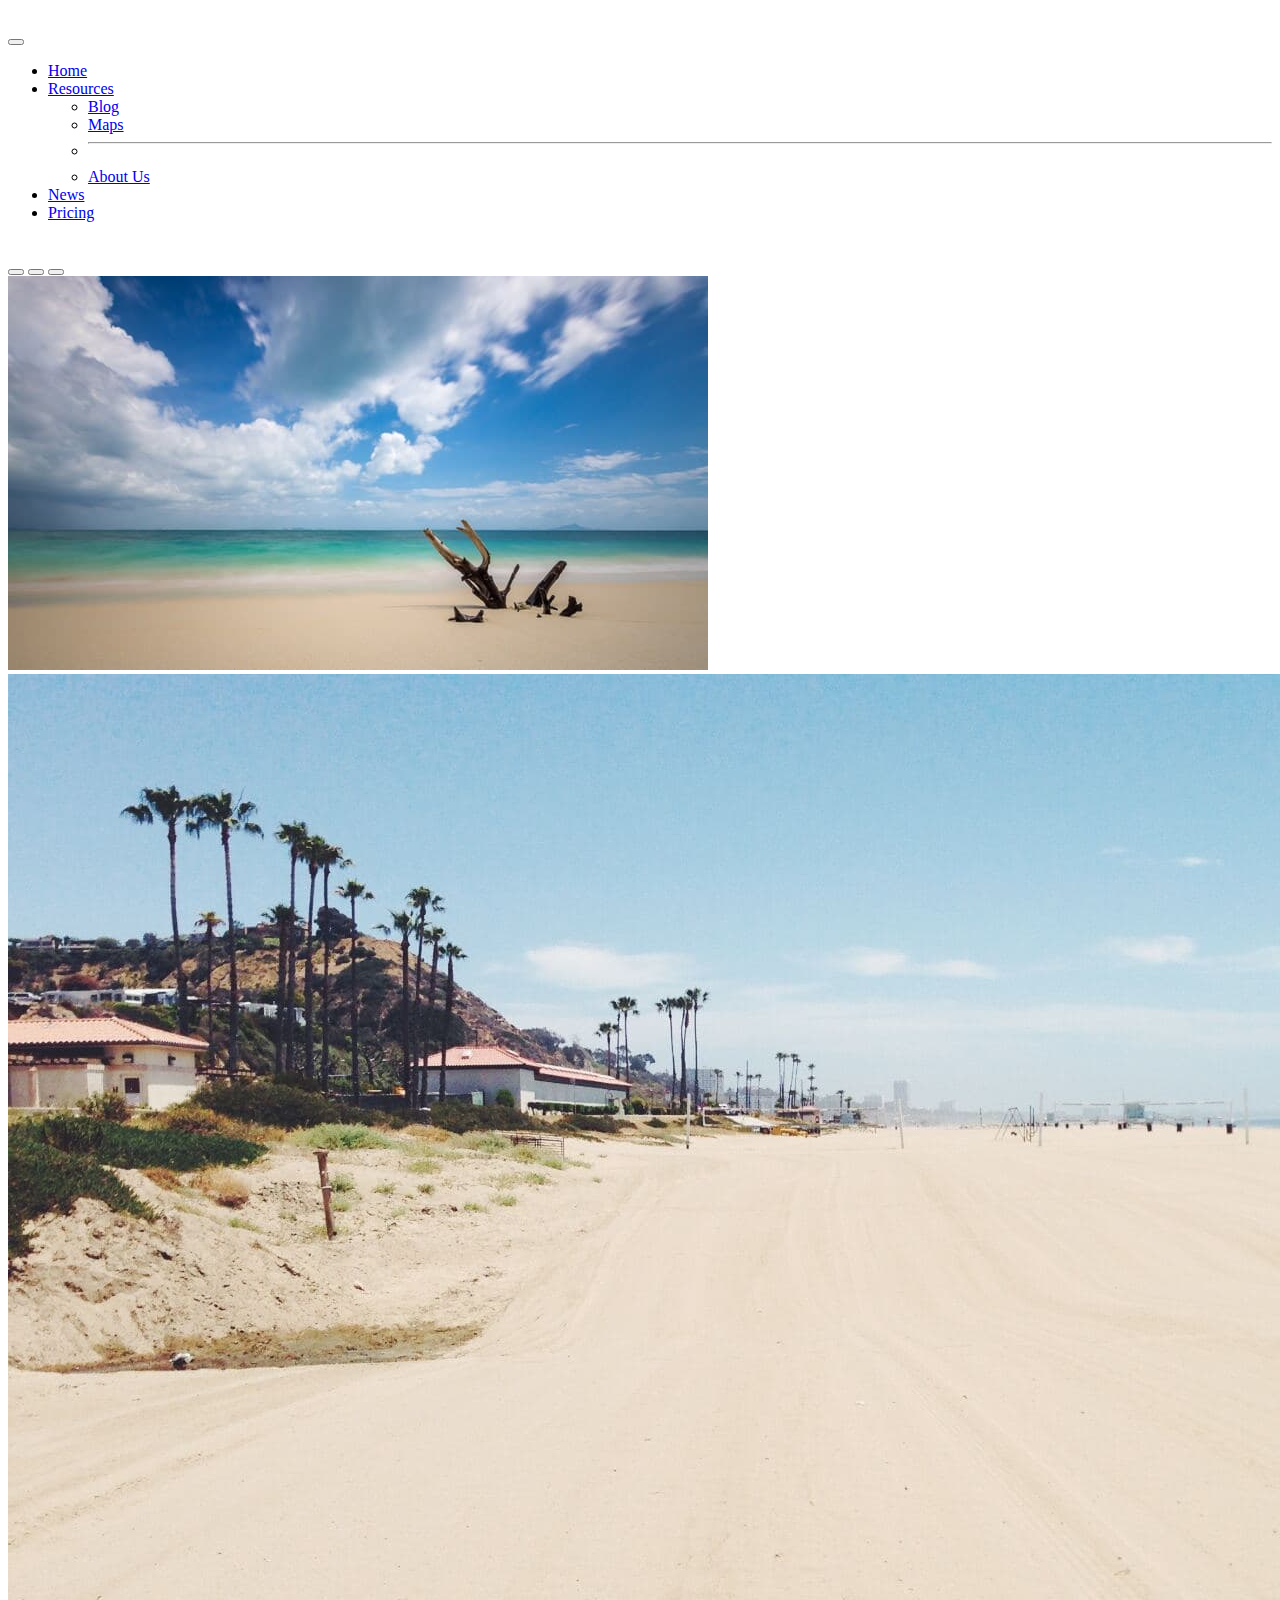
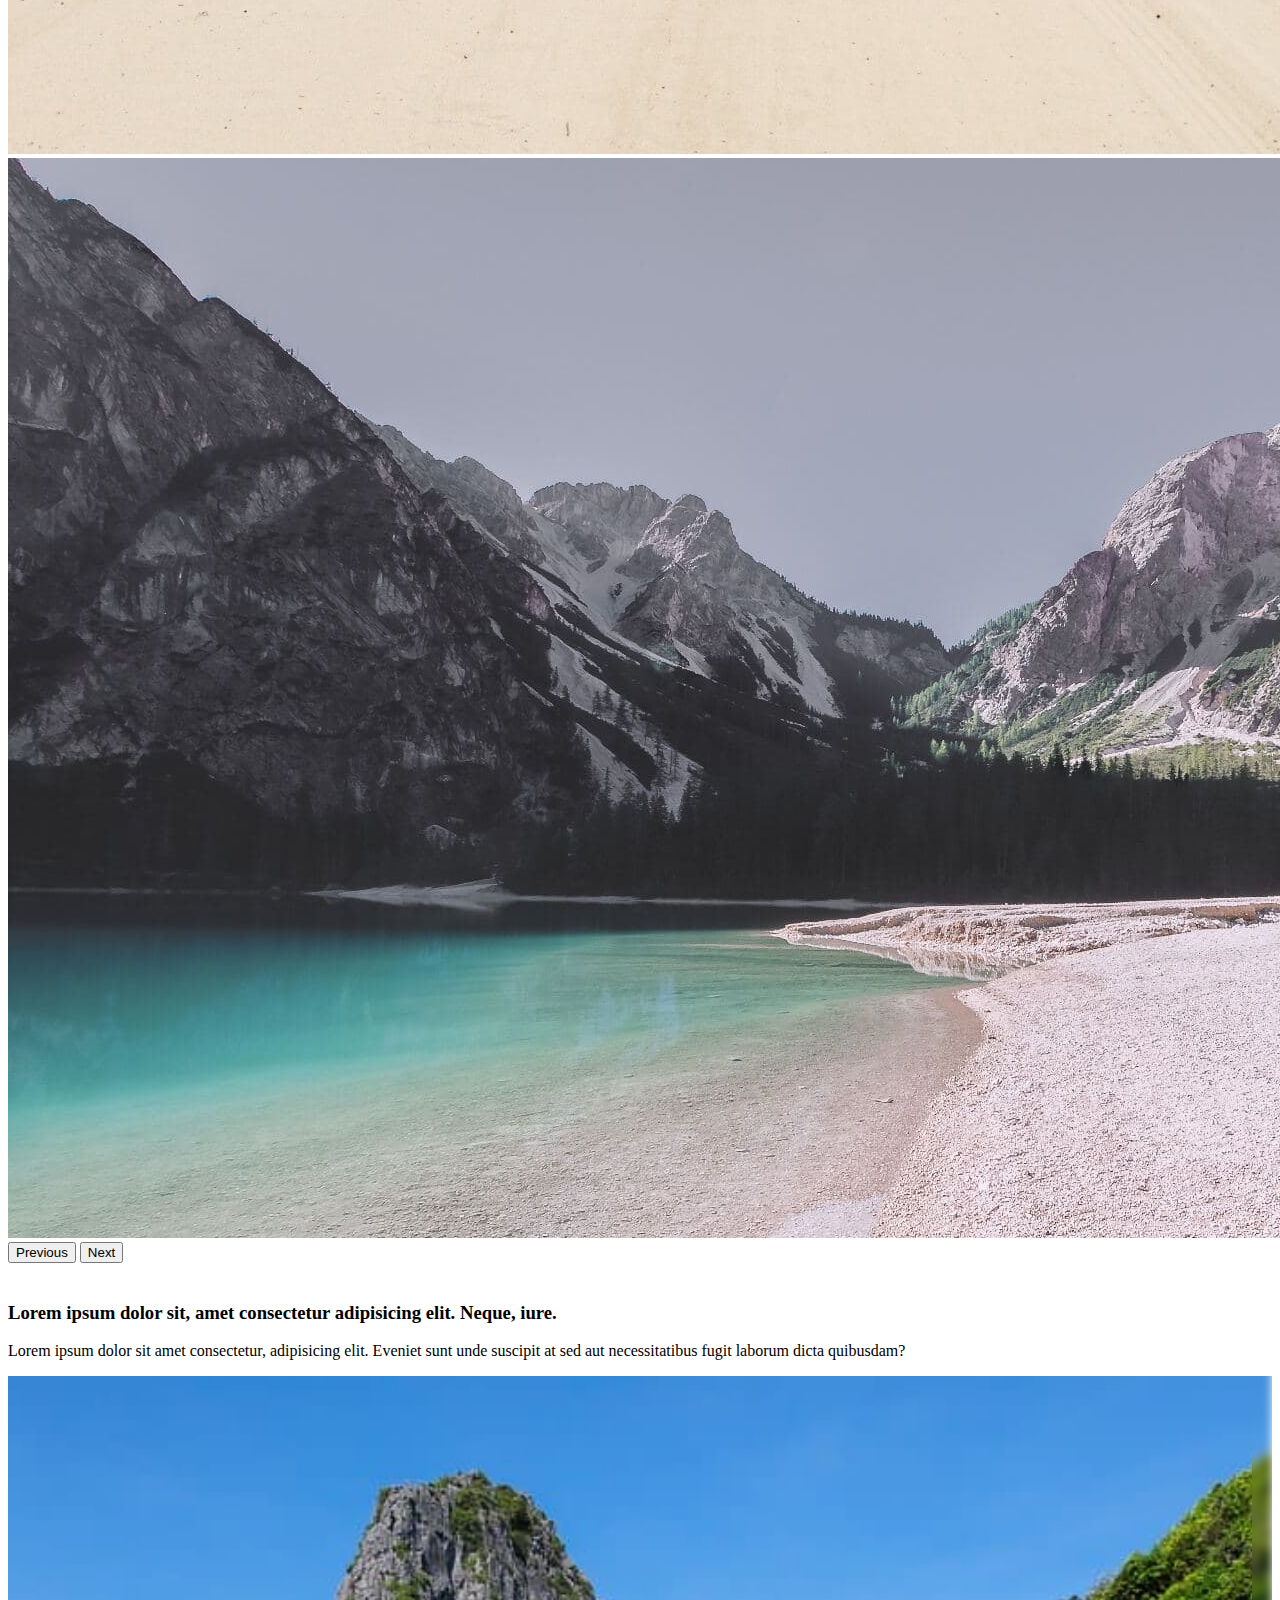
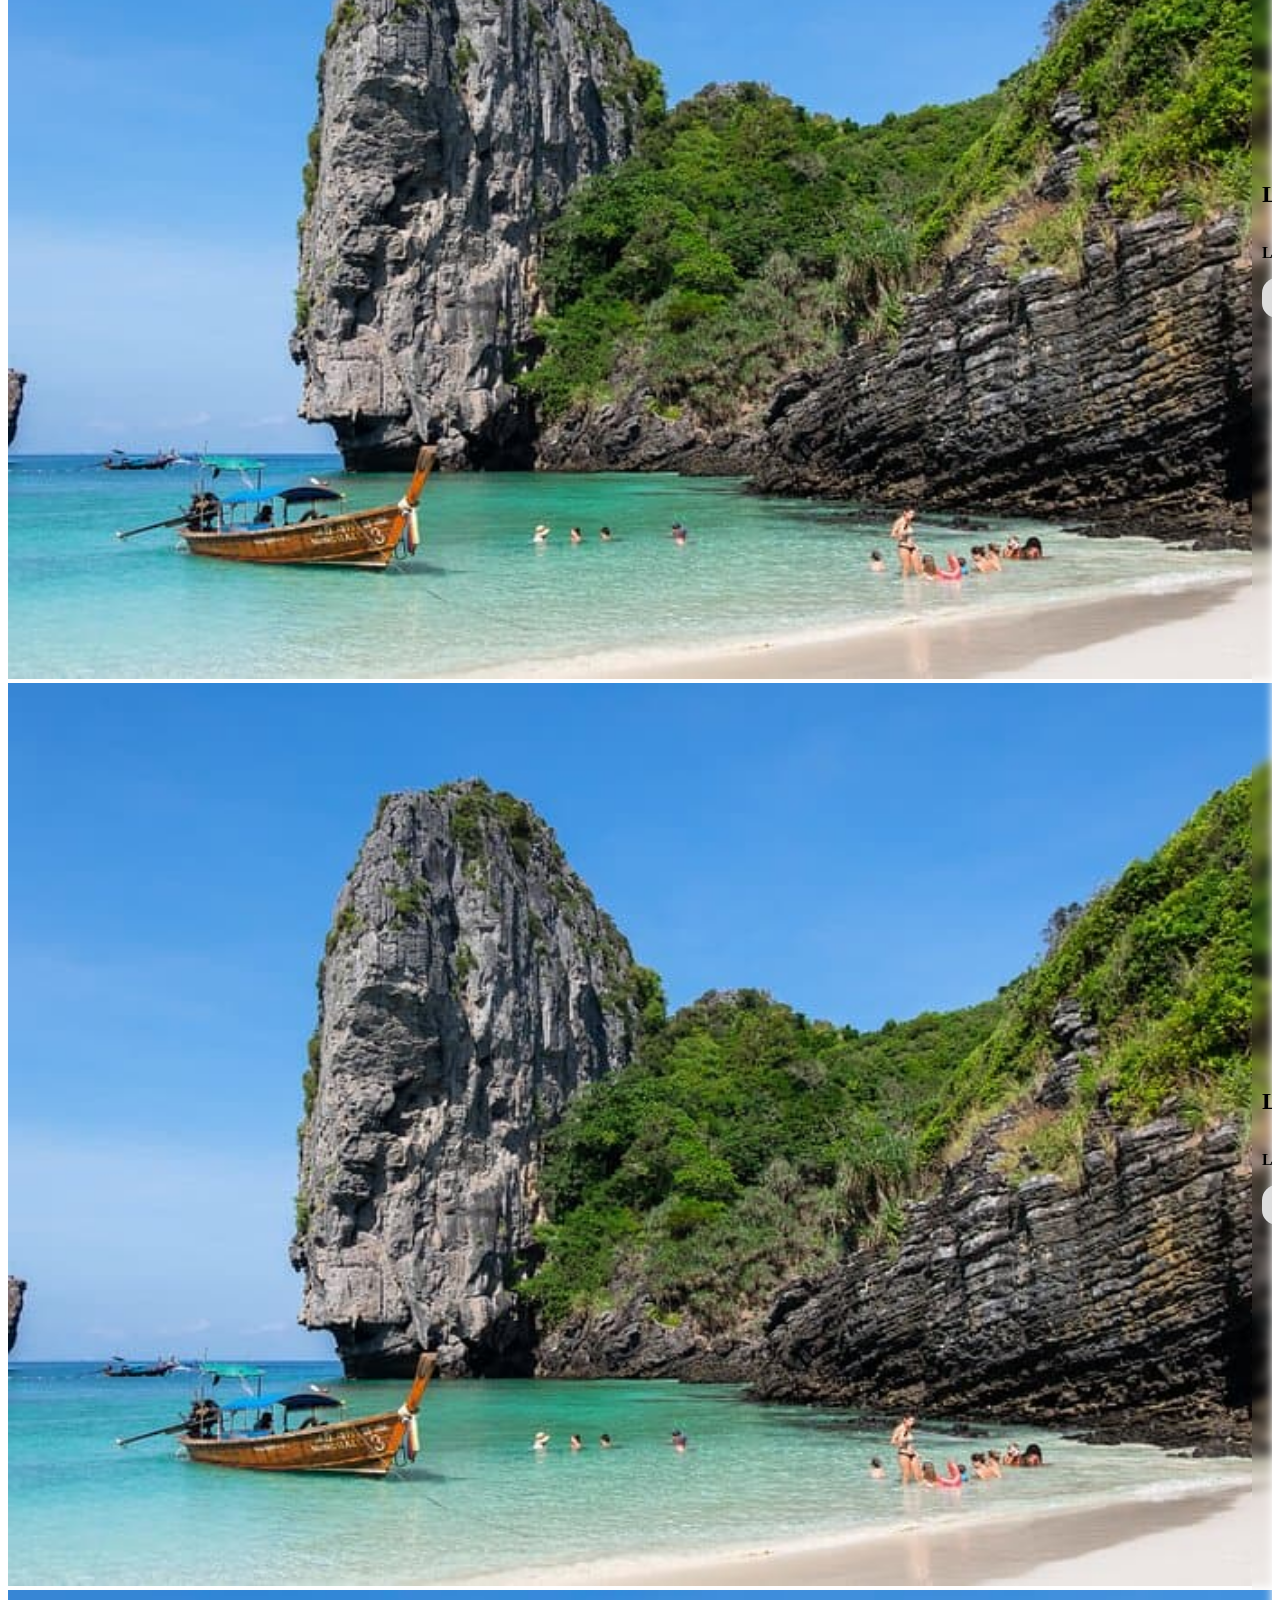
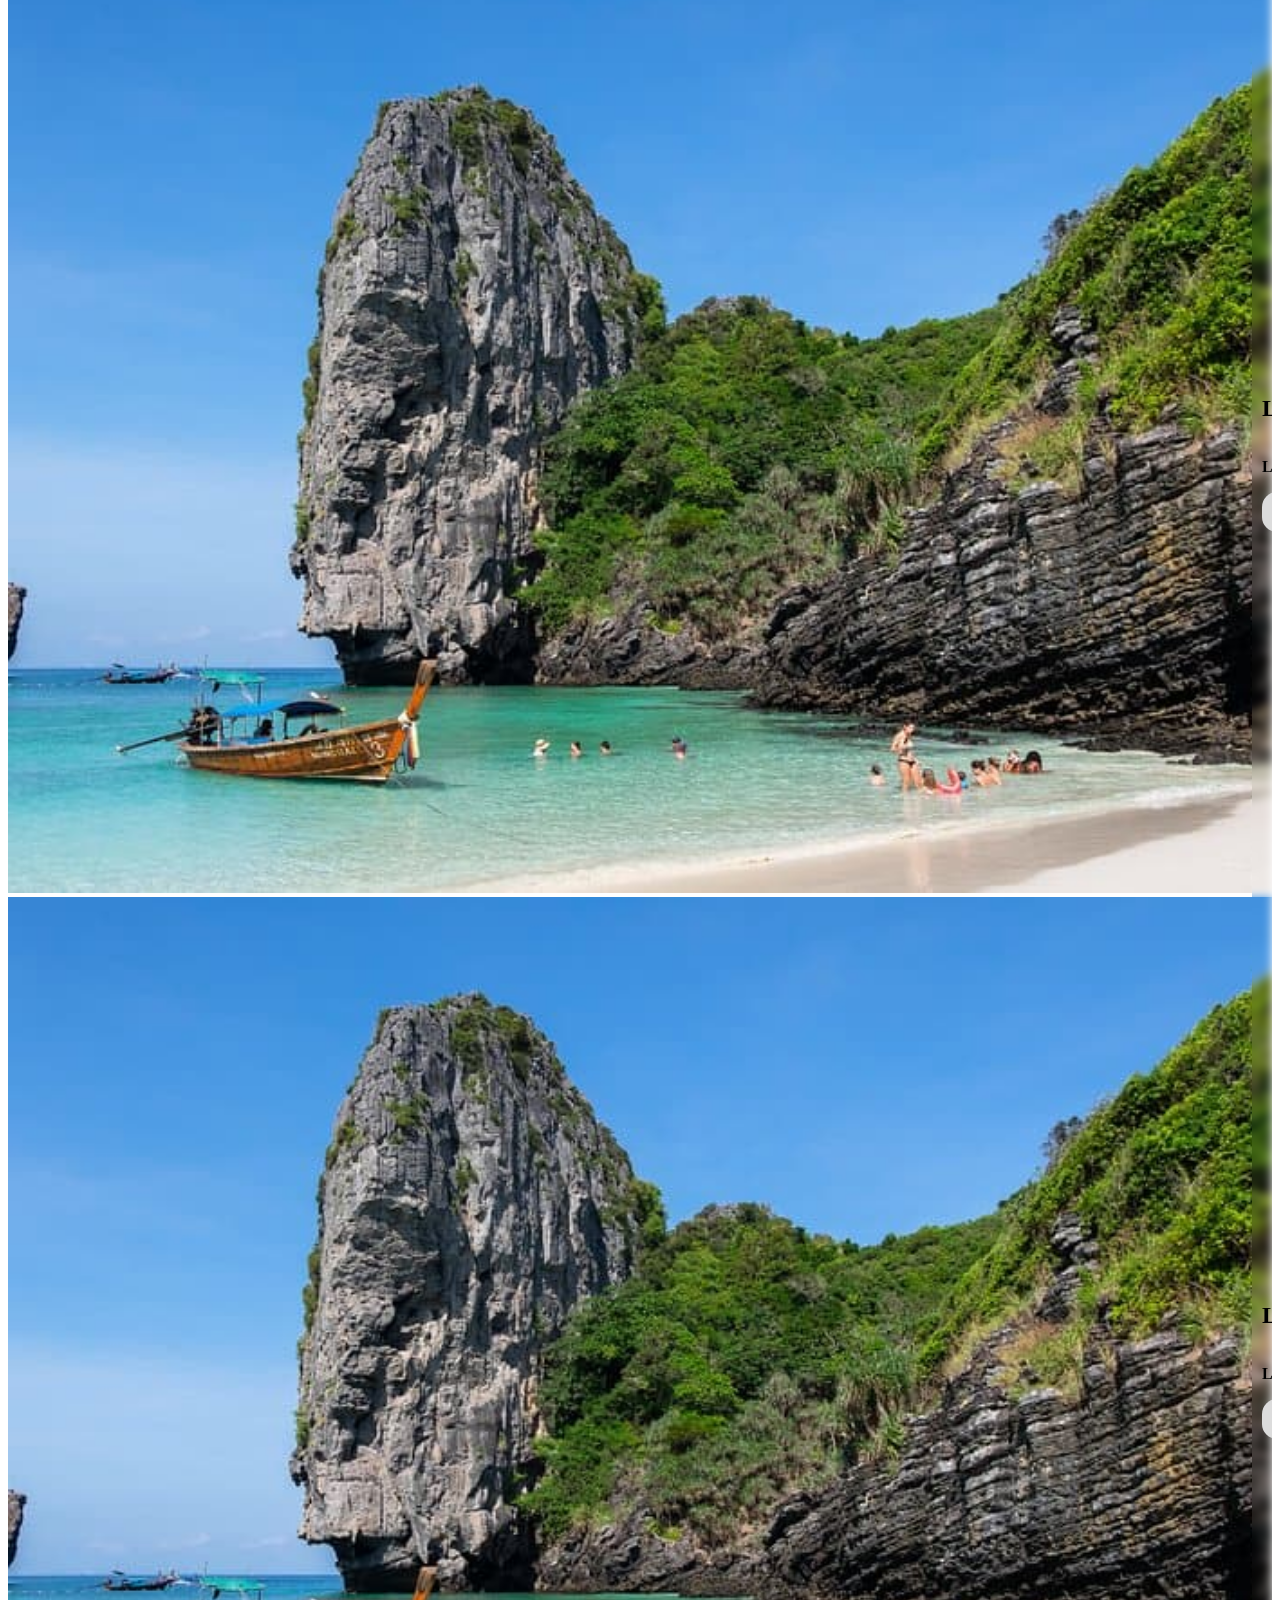
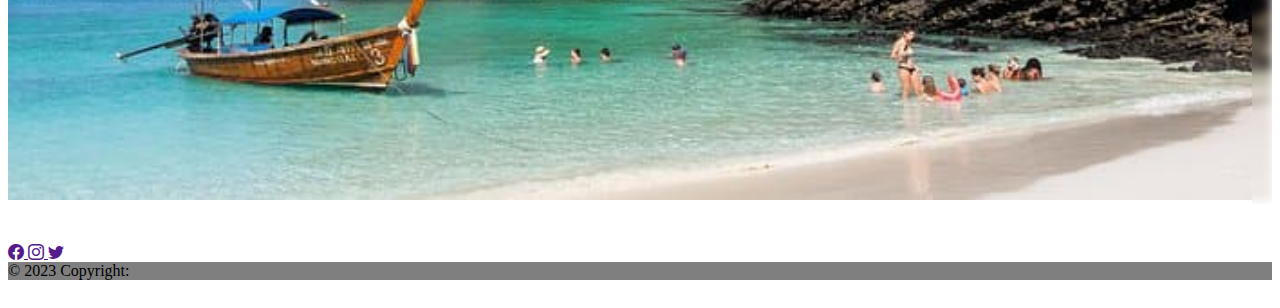
<file: app/index.html>
<!DOCTYPE html>
<html lang="en">
<head>
	<meta charset="UTF-8">
	<meta name="viewport" content="width=device-width, initial-scale=1">
	<title>Travel</title>
	<link rel="stylesheet" href="https://cdn.jsdelivr.net/npm/bootstrap-icons@1.10.5/font/bootstrap-icons.css">
	<link href="https://cdn.jsdelivr.net/npm/bootstrap@5.3.0-alpha3/dist/css/bootstrap.min.css" rel="stylesheet" integrity="sha384-KK94CHFLLe+nY2dmCWGMq91rCGa5gtU4mk92HdvYe+M/SXH301p5ILy+dN9+nJOZ" crossorigin="anonymous">
	<link rel="stylesheet" href="css/style.min.css">
</head>
<body>
	<header class="header p-0">
		<nav class="navbar navbar-expand-lg navbar-light bg-light h-100 ">
			<div class="container">
				<!-- <a class="navbar-brand float-start mx-0" href="#">
					<img src="images/logo-no-background.svg" alt="" width="100" height="100" class="d-inline-block align-text-top">
				</a> -->
				<button class="navbar-toggler float-end" type="button" data-bs-toggle="collapse" data-bs-target="#navbarNav" aria-controls="navbarNav" aria-expanded="false" aria-label="Toggle navigation">
					<span class="navbar-toggler-icon"></span>
				</button>
				<div class="collapse navbar-collapse" id="navbarNav">
					<ul class="navbar-nav ms-auto">
						<li class="nav-item">
							<a class="nav-link nav_item" href="#">Home</a>
						</li>
						<li class="nav-item dropdown">
							<a class="nav-link nav_item dropdown-toggle" href="#" id="navbarScrollingDropdown" role="button" data-bs-toggle="dropdown" aria-expanded="false">
								Resources
							</a>
							<ul class="dropdown-menu" aria-labelledby="navbarScrollingDropdown">
								<li><a class="dropdown-item" href="#">Blog</a></li>
								<li><a class="dropdown-item" href="#">Maps</a></li>
								<li><hr class="dropdown-divider"></li>
								<li><a class="dropdown-item" href="#">About Us</a></li>
							</ul>
						</li>
						<li class="nav-item">
							<a class="nav-link nav_item" href="#">News</a>
						</li>
						<li class="nav-item">
							<a class="nav-link nav_item" href="#">Pricing</a>
						</li>
					</ul>
				</div>
			</div>
		</nav>
	</header>
	<main class="main">
		<div id="carouselExampleIndicators" class="carousel slide" data-bs-ride="carousel">
			<div class="carousel-indicators">
			  <button type="button" data-bs-target="#carouselExampleIndicators" data-bs-slide-to="0" class="active" aria-current="true" aria-label="Slide 1"></button>
			  <button type="button" data-bs-target="#carouselExampleIndicators" data-bs-slide-to="1" aria-label="Slide 2"></button>
			  <button type="button" data-bs-target="#carouselExampleIndicators" data-bs-slide-to="2" aria-label="Slide 3"></button>
			</div>
			<div class="carousel-inner h-auto">
			  <div class="carousel-item active">
				<img src="images/beach1.jpg" class="d-block w-100" alt="...">
			  </div>
			  <div class="carousel-item">
				<img src="images/beach2.jpg" class="d-block w-100" alt="...">
			  </div>
			  <div class="carousel-item">
				<img src="images/beach3.jpg" class="d-block w-100" alt="...">
			  </div>
			</div>
			<button class="carousel-control-prev" type="button" data-bs-target="#carouselExampleIndicators" data-bs-slide="prev">
			  <span class="carousel-control-prev-icon" aria-hidden="true"></span>
			  <span class="visually-hidden">Previous</span>
			</button>
			<button class="carousel-control-next" type="button" data-bs-target="#carouselExampleIndicators" data-bs-slide="next">
			  <span class="carousel-control-next-icon" aria-hidden="true"></span>
			  <span class="visually-hidden">Next</span>
			</button>
		</div>
		<div id="order_form" class="container-fluid">
			<div class="row mt-2">
				<button id="CloseBtn" class="" onclick="closeOrderWind()">
					<i class="bi bi-x-lg"></i>
				</button>
			</div>
			<div class="row mx-auto">
				<div class="mb-3">
					<label for="FirstName" class="form-label">First Name</label>
					<input type="text" class="form-control" id="FirstName" placeholder="">
					<label for="SecondName" class="form-label">Second Name</label>
					<input type="text" class="form-control" id="SecondName" placeholder="">
					<label for="Email" class="form-label">Email</label>
					<input type="email" class="form-control" id="Email" placeholder="">
					<label for="PhoneNumber" class="form-label">Phone Number</label>
					<input type="number" class="form-control" id="PhoneNumber" placeholder="">
				</div>
				<div class="mt-2">
					<button id="BookBtn">Book</button>
				</div>
			</div>
			
		</div>
		<div id="tour_list" class="container text-center">
			<div class="row">
				<div class="col-12">
					<div class="row">
						<h3 class="text-center">
							Lorem ipsum dolor sit, amet consectetur adipisicing elit. Neque, iure.
						</h3>
					</div>
					<div class="row">
						<p class="text-center">
							Lorem ipsum dolor sit amet consectetur, adipisicing elit. Eveniet sunt unde suscipit at sed aut necessitatibus fugit laborum dicta quibusdam?
						</p>	
					</div>
				</div>
			</div>
			<div class="row g-xl-5 g-md-3 g-sm-2">
				<div class="tour_list_item col-xl-4 col-md-6 col-sm-12 ">
					<img class="tour_list_img rounded" src="images/phucet.jpg" alt="">
					<div class="tour_list_description rounded">
						<h2>Lorem, ipsum.</h2>
						<p>Lorem ipsum dolor sit amet consectetur adipisicing elit. Iste, veniam.</p>
						<button id="OpenBtn" class="mx-auto" onclick="openOrderWind()">Book tour</button>
					</div>
				</div>
				<div class="tour_list_item col-xl-4 col-md-6 col-sm-12 ">
					<img class="tour_list_img rounded" src="images/phucet.jpg" alt="">
					<div class="tour_list_description rounded">
						<h2>Lorem, ipsum.</h2>
						<p>Lorem ipsum dolor sit amet consectetur adipisicing elit. Iste, veniam.</p>
						<button id="OpenBtn" class="mx-auto" onclick="openOrderWind()">Book tour</button>
					</div>
				</div>
				<div class="tour_list_item col-xl-4 col-md-6 col-sm-12 ">
					<img class="tour_list_img rounded" src="images/phucet.jpg" alt="">
					<div class="tour_list_description rounded">
						<h2>Lorem, ipsum.</h2>
						<p>Lorem ipsum dolor sit amet consectetur adipisicing elit. Iste, veniam.</p>
						<button id="OpenBtn" class="mx-auto" onclick="openOrderWind()">Book tour</button>
					</div>
				</div>
				<div class="tour_list_item col-xl-4 col-md-6 col-sm-12 ">
					<img class="tour_list_img rounded" src="images/phucet.jpg" alt="">
					<div class="tour_list_description rounded">
						<h2>Lorem, ipsum.</h2>
						<p>Lorem ipsum dolor sit amet consectetur adipisicing elit. Iste, veniam.</p>
						<button id="OpenBtn" class="mx-auto" onclick="openOrderWind()">Book tour</button>
					</div>
				</div>
				
			</div>
		</div>
		
	</main>
	<footer class="footer text-center text-white border-top p-0">
		<section>
			<div class="d-flex justify-content-center  p-4">
				<a href="" class="me-4 link-secondary">
					<i class="bi bi-facebook"></i>
				</a>
				<a href="" class="me-4 link-secondary">
					<i class="bi bi-instagram"></i>
				</a>
				<a href="" class="me-4 link-secondary">
					<i class="bi bi-twitter"></i>
				</a>
			</div>
		</section>
		<div class="text-center p-3" style="background-color: rgba(0, 0, 0, 0.5);">
			© 2023 Copyright:
		</div>
	</footer>
	<script src="https://cdn.jsdelivr.net/npm/bootstrap@5.0.2/dist/js/bootstrap.bundle.min.js" integrity="sha384-MrcW6ZMFYlzcLA8Nl+NtUVF0sA7MsXsP1UyJoMp4YLEuNSfAP+JcXn/tWtIaxVXM" crossorigin="anonymous"></script>
	<script src="js/main.min.js"></script>
</body>
</html>
</file>
<file: app/css/style.min.css>
.header{padding:20px 0}.header nav .nav-item:hover .nav_item{font-weight:bold}.header nav .nav-item:hover .dropdown-menu a:hover{background-color:gray}.header nav .nav-item:hover .dropdown-menu a:hover a{color:#fff}.blur{-webkit-filter:blur(5px);filter:blur(5px)}.main{padding:0 0 20px 0}.main #carouselExampleIndicators{padding-bottom:20px}.main #tour_list .tour_list_item{position:relative;overflow:hidden}.main #tour_list .tour_list_img{width:100%;height:100%;-o-object-fit:cover;object-fit:cover}.main #tour_list .tour_list_description{font-weight:bold;width:100%;height:100%;position:absolute;top:0;right:-100%;-webkit-backdrop-filter:blur(5px);backdrop-filter:blur(5px);padding:10px;display:-webkit-box;display:-ms-flexbox;display:flex;-webkit-box-orient:vertical;-webkit-box-direction:normal;-ms-flex-direction:column;flex-direction:column;-webkit-box-pack:center;-ms-flex-pack:center;justify-content:center;-webkit-transition:1s;-o-transition:1s;transition:1s}.main #tour_list .tour_list_description p{color:#000}.main #tour_list .tour_list_description #OpenBtn{border-radius:15px;border-width:0px;background-color:#dcdcdc;height:40px;width:100px;-webkit-transition:1s;-o-transition:1s;transition:1s}.main #tour_list .tour_list_description #OpenBtn:hover{background-color:gray}.main #tour_list .tour_list_item:hover .tour_list_description{right:0}.main #order_form{display:none;position:fixed;color:#fff;z-index:10;left:0px;top:0px;right:0px;bottom:0px;overflow:hidden;background-color:rgba(14,13,13,.8);border:none;-webkit-transition:2s;-o-transition:2s;transition:2s}.main #order_form #CloseBtn{width:-webkit-max-content;width:-moz-max-content;width:max-content;border:none;background-color:inherit;color:#fff}.main #order_form #CloseBtn:hover{background-color:gray}.main #order_form #BookBtn{border-radius:15px;border-width:0px;background-color:#dcdcdc;height:40px;width:100px;-webkit-transition:1s;-o-transition:1s;transition:1s;text-transform:uppercase;font-weight:bold}.main #order_form #BookBtn:hover{background-color:gray}.footer{padding:20px 0}
</file>
